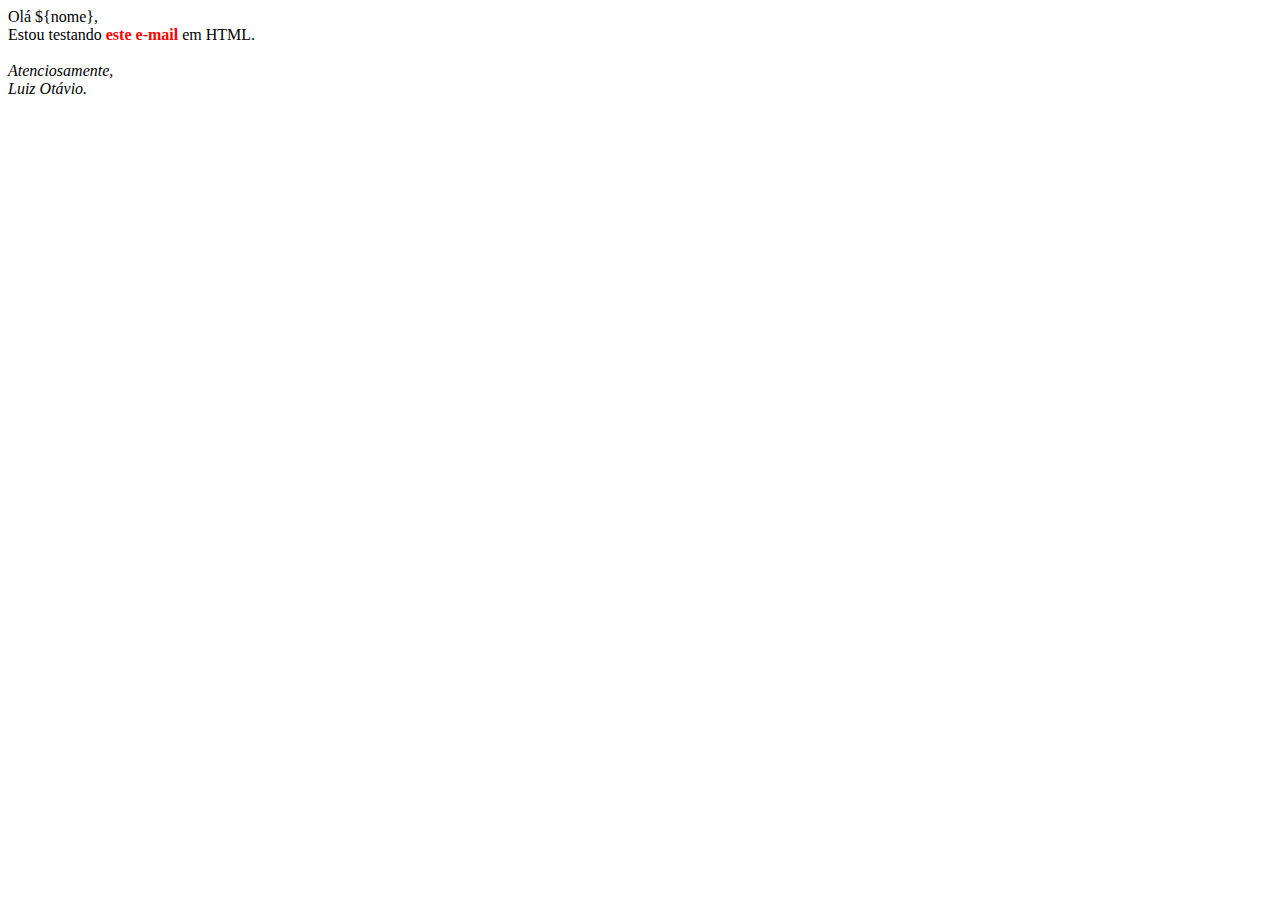
<file: modulo_6/aula185.html>
<!DOCTYPE html>
<html lang="en">
  <head>
    <meta charset="UTF-8" />
    <meta http-equiv="X-UA-Compatible" content="IE=edge" />
    <meta name="viewport" content="width=device-width, initial-scale=1.0" />
    <title>Arquivo para o e-mail</title>
  </head>
  <body>
    Olá ${nome},
    <br />
    Estou testando
    <span style="color: red; font-weight: bold;">este e-mail</span>
    em HTML.
    <br />
    <br />

    <em>
      Atenciosamente,
      <br />
      Luiz Otávio.
    </em>
  </body>
</html>
</file>
